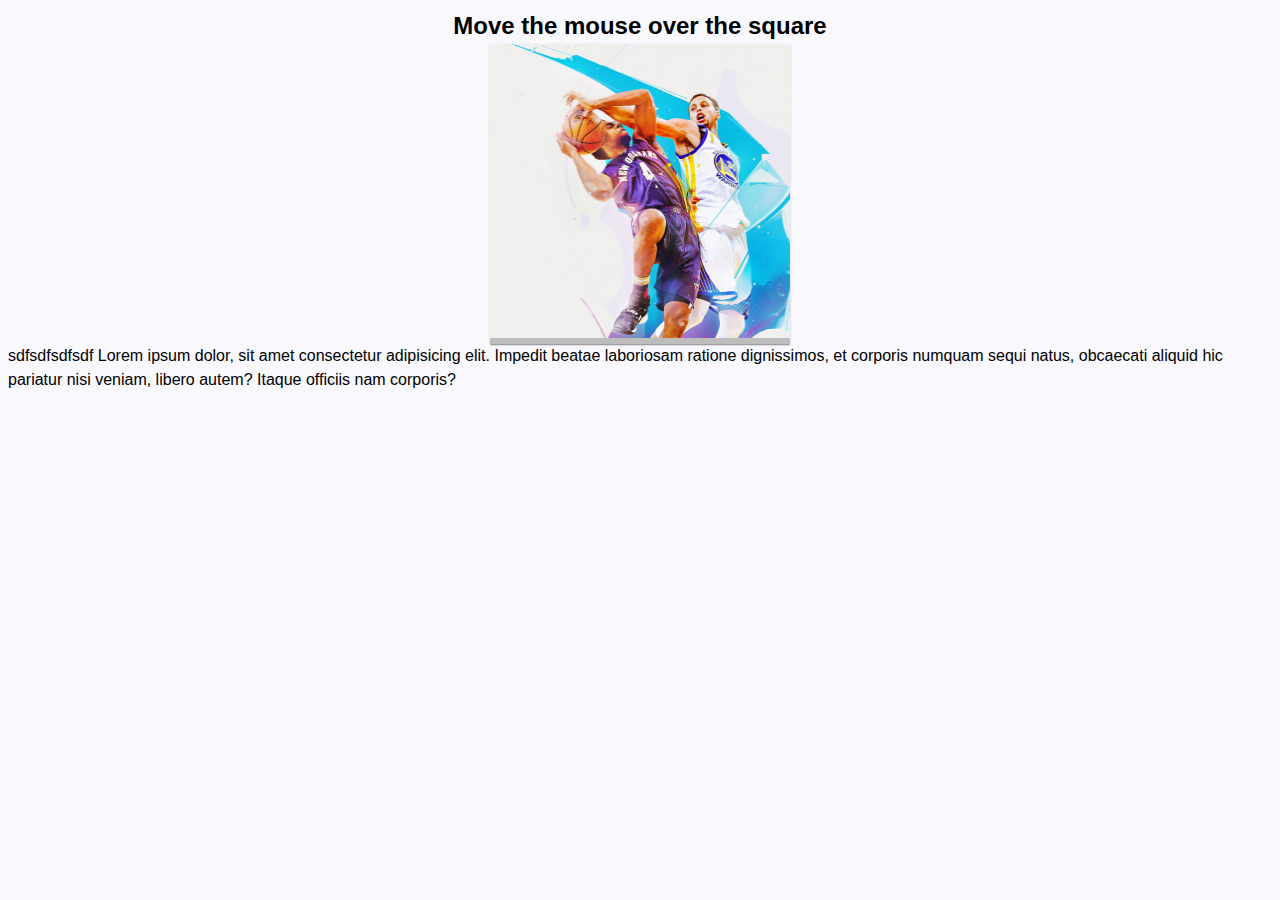
<file: over.html>
<!DOCTYPE html>
<html lang="en">
  <head>
    <meta charset="UTF-8" />
    <meta http-equiv="X-UA-Compatible" content="IE=edge" />
    <meta name="viewport" content="width=device-width, initial-scale=1.0" />
    <link rel="stylesheet" href="./css/styles.css" />
    <title>Document</title>
    <style>
      * {
        box-sizing: border-box;
      }

      body {
        line-height: 1.5;
        font-family: sans-serif;
        background-color: #f9f9fd;
      }

      h1 {
        text-align: center;
        font-size: 24px;
      }

      .box {
        position: relative;
        width: 300px;
        height: 300px;
        margin-left: auto;
        margin-right: auto;
        background-color: #bdbdbd;
        box-shadow: 0px 2px 1px -1px rgba(0, 0, 0, 0.2),
          0px 1px 1px 0px rgba(0, 0, 0, 0.14),
          0px 1px 3px 0px rgba(0, 0, 0, 0.12);

        /* overflow: hidden; */
      }

      .box:hover .overlay {
      transform: translatey(0);
    }

  
      .overlay {
        position: absolute;
        width: 100%;
        height: 100%;
        background-color: #3f51b5;
        transform: translatey(100%);
        transition: transform 2500ms ease;
      }

      .overlay > p {
        color: #fff;
        padding: 10px;
        margin: 0;
        font-size: 18px;
      }

      .overlay code {
        display: block;
        padding: 2px 4px;
        border-radius: 2px;
        background-color: #fff;
        color: #2a2a2a;
      }
    </style>
  </head>

  <body>
    <h1>Move the mouse over the square</h1>

    <div class="box">
      <img
                    class="portfolio__item"
                    src="./images/portf-2.jpg"
                    alt="portf-2"
                  />
        <div class="overlay">
        <p>
          This content is hidden through transformation and only appears when
          hovering over <code>div.box</code>
        </p>
        </div>
    </div>
    <p>sdfsdfsdfsdf Lorem ipsum dolor, sit amet consectetur adipisicing elit. Impedit beatae laboriosam ratione dignissimos, et corporis numquam sequi natus, obcaecati aliquid hic pariatur nisi veniam, libero autem? Itaque officiis nam corporis?</p>
  </body>
</html>
</file>
<file: css/styles.css>
:root {
  --main-font: "Roboto", sans-serif;
  --secondary-font: "Raleway", sans-serif;
  --main-color: #2196f3;
}

body {
  font-family: var(--main-font);
}

h1,
h2,
h3,
h4,
h5,
h6 {
  margin: 0;
  padding: 0;
}

ul,
ol {
  margin: 0;
  padding: 0;
}

p {
  margin: 0;
  padding: 0;
}

img {
  display: block;
}

.list {
  list-style: none;
}
.link {
  text-decoration: none;
}

.container {
  width: 1200px;
  padding: 0 15px;
  margin: 0 auto;
  align-items: center;
}

.section {
  padding-top: 94px;
  padding-bottom: 94px;
}

/****COMPONENTS*******/
.modal-btn {
  font-weight: 700;
  font-size: 16px;
  line-height: 1.875;
  letter-spacing: 0.06em;
  color: #ffffff;
  background-color: #2196f3;
  padding: 10px 42px;
}

/**** END COMPONENTS****/

/*****HEADER*****/

.header {
  border-bottom: 1px solid #ececec;
}

.header .container {
  display: flex;
  /* padding-top: 32px; */
  padding-bottom: 0px;
  align-items: center;
}
.navigation {
  display: flex;
  align-items: center;
}

.navigation-list {
  display: flex;
}

.navigation-item:not(:last-child) {
  margin-right: 46px;
}

.navigation-item:last-child {
  margin-right: auto;
}

.navigation-logo,
.navigation-logo-footer {
  font-family: Raleway;
  font-weight: bold;
  font-size: 26px;
  line-height: 1.192;
  letter-spacing: 0.03em;
  color: #2196f3;
  margin-right: 93px;
  margin-bottom: 24px;
  margin-top: 24px;
}

.navigation__link {
  font-weight: 500;
  font-size: 14px;
  line-height: 1.142;
  letter-spacing: 0.02em;
  color: #212121;
  transition: 250ms cubic-bezier(0.4, 0, 0.2, 1);
}

.navigation__link:hover,
.navigation__link:focus {
  color: var(--main-color);
}
.menu_index {
  position: relative;
}
.menu_index::after {
  position: absolute;
  display: flex;
  content: "";
  width: 53px;
  height: 4px;
  background: #2196f3;
  border-radius: 2px;
  margin-top: 28px;
}

.menu_portfolio {
  position: relative;
}

.menu_portfolio::after {
  position: absolute;
  display: flex;
  content: "";
  width: 58px;
  height: 4px;
  background-color: #2196f3;
  border-radius: 2px;
  margin-top: 28px;
}

.header__phone-number,
.header__email {
  font-weight: 500;
  font-size: 14px;
  line-height: 1.172;
  letter-spacing: 0.02em;
  color: #757575;
  margin-left: 10px;
  transition: 250ms cubic-bezier(0.4, 0, 0.2, 1);
  align-items: flex-start;
}

.header__phone-number:hover,
.header__email:hover,
.header__phone-number:focus,
.header__email:focus {
  color: var(--main-color);
  stroke: var(--main-color);
  stroke-width: 2px;
}
.header__email {
  margin-left: 345px;
}
.header__phone-number {
  margin-left: 30px;
}
.envelope,
.telephone {
  width: 16px;
  height: 12px;
  transition: 250ms cubic-bezier(0.4, 0, 0.2, 1);
}
.envelope:hover,
.envelope:focus,
.telephone:hover,
.telephone:focus {
  stroke: var(--main-color);
  stroke-width: 2px;
}

/*****END HEADER*****/

/*****HERO*****/
.hero .container {
  height: 600px;
  width: 1600px;
  /* background: url("../images/hero.png"); */
  background-image: linear-gradient(
      rgba(47, 48, 58, 0.4),
      rgba(47, 48, 58, 0.4)
    ),
    url("../images/hero.png");
  background-size: cover;
  background-repeat: no-repeat;
  background-color: #2f303a66;
}

.hero .container {
  display: flex;
  flex-direction: column;
  align-items: center;
  flex-grow: 1;
}
.hero .modal-btn {
  align-items: center;
  margin-bottom: 200px;
}
.main-header {
  font-size: 44px;
  font-weight: 900;
  line-height: 1.363;
  letter-spacing: 0.06em;
  color: #ffffff;
  padding-top: 200px;
  padding-bottom: 30px;
  text-align: center;
  width: 696px;
}

.secondary-header {
  font-size: 36px;
  font-weight: 700;
  line-height: 1.166;
  letter-spacing: 0.03em;
  color: #212121;
  text-align: center;
  margin-bottom: 50px;
}

.third-header {
  font-size: 14px;
  font-weight: 700;
  line-height: 1.142;
  letter-spacing: 0.03em;
  color: #212121;
  padding-bottom: 10px;
}

/*****lorem *****/
.lorem .container {
  display: flex;
}

.lorem__list {
  display: flex;
  justify-content: space-between;
}
.lorem__item:not(:last-child) {
  margin-right: 30px;
}

.descryption {
  font-size: 14px;
  font-weight: 400;
  line-height: 1.714;
  letter-spacing: 0.03em;
  color: #757575;
  width: 270px;
}

.radar {
  width: 65px;
  height: 70px;
}
.clock {
  width: 67px;
  height: 70px;
}
.computer {
  width: 70px;
  height: 54px;
}
.cosmo {
  width: 55px;
  height: 60px;
}

.lorem__svg {
  width: 270px;
  height: 120px;
  background-color: #f5f4fa;
  display: flex;
  align-items: center;
  justify-content: center;
  margin-bottom: 30px;
}

/******** END LOREM   ******/

/***** GALERY  ****/
.gallery .container {
  margin-bottom: 94px;
  min-height: 294px;
}
.gallery__header {
  font-size: 36px;
  font-weight: 700;
  line-height: 1.166;
  letter-spacing: 0.03em;
  color: #212121;
  text-align: center;
  margin-bottom: 50px;
}
.gallery__list {
  display: flex;
  justify-content: space-between;
}

.gallery__item-photo {
  width: 370px;
  height: 294px;
}
.gallery__list-item:not(:last-child) {
  margin-right: 30px;
}

/* .gallery__list-item{
  position: relative;
} */
.gallery__img {
  position: absolute;
}

.gallery__descryption {
  position: relative;
  top: 224px;
}

.gallery__descryption {
  font-weight: bold;
  font-size: 14px;
  line-height: 1.142;
  text-align: center;
  letter-spacing: 0.03em;
  text-transform: uppercase;
  color: #ffffff;
  padding-top: 27px;
  padding-bottom: 27px;
  background: #2f303acc;
  width: 370px;
}

/*****  END GALLERY   *******/

/****TEAM   ****/
.team {
  width: 1600px;
  background-color: #f5f4fa;
  margin: 0 auto;
}

.team__header {
  font-size: 36px;
  font-weight: 700;
  line-height: 1.166;
  letter-spacing: 0.03em;
  color: #212121;
  text-align: center;
  padding-bottom: 50px;
}
.team__card {
  box-shadow: 0px 1px 3px rgba(0, 0, 0, 0.12), 0px 1px 1px rgba(0, 0, 0, 0.14),
    0px 2px 1px rgba(0, 0, 0, 0.2);
  border-radius: 0px 0px 4px 4px;
}

.team__list {
  display: flex;
  justify-content: space-between;
}

.team__card:not(:last-child) {
  margin-right: 30px;
}

.team__name {
  font-size: 16px;
  font-weight: 500;
  line-height: 1.187;
  letter-spacing: 0.03em;
  padding-top: 30px;
  text-align: center;
}

.team__job-title {
  font-size: 16px;
  line-height: 1.187;
  letter-spacing: 0.03em;
  margin-top: 10px;
  margin-bottom: 30px;
  text-align: center;
}
.team__card-wrapper {
  background-color: #ffffff;
}

.social-list {
  display: flex;
  align-items: center;
  justify-content: space-between;
  padding-bottom: 30px;
  margin-right: 32px;
  margin-left: 32px;
}
.social-list__link {
  display: flex;
  width: 44px;
  height: 44px;
  background-color: #ffffff;
  border-radius: 50%;
  align-items: center;
  justify-content: center;
  fill: #afb1b8;
  transition: 250ms cubic-bezier(0.4, 0, 0.2, 1);
}

.social-icon {
  width: 20px;
  height: 20px;
}

.social-list__link:focus,
.social-list__link:hover {
  fill: #ffffff;
  color: #ffffff;
  background-color: var(--main-color);
}
/**END TEAM**/

/** CLIENTS **/
.clients__logo {
  width: 106px;
  height: 60px;
}
.clients__list {
  display: flex;
  align-items: center;
  justify-content: space-between;
}
/* .clients__list-item{ */
.clients__list-link {
  display: flex;
  width: 170px;
  height: 92px;
  border: 1px solid #afb1b8;
  fill: #afb1b8;
  border-radius: 4px;
  align-items: center;
  justify-content: center;
  transition: 250ms cubic-bezier(0.4, 0, 0.2, 1);
}

.clients__list-link:focus,
.clients__list-link:hover {
  fill: var(--main-color);
  border: 1px solid var(--main-color);
}
/** END CLIENTS **/

/************footer***********/

.footer .container {
  display: flex;
}

.footer {
  width: 1600px;
  margin: 0 auto;
  background-color: #2f303a;
  padding-top: 60px;
  padding-bottom: 60px;
}

.footer__left-side {
  margin-right: 70px;
}

.navigation-footer {
  display: flex;
  flex-direction: column;
  padding-top: 20px;
}

.address__item {
  padding-bottom: 9px;
}
.footer__link {
  font-size: 14px;
  font-weight: 400;
  line-height: 1.714;
  letter-spacing: 0.03em;
  color: #ffffff99;
  transition: 250ms cubic-bezier(0.4, 0, 0.2, 1);
}

.address__link {
  font-size: 14px;
  font-style: normal;
  font-weight: 400;
  line-height: 1.714;
  letter-spacing: 0.03em;
  color: #ffffff;
  transition: 250ms cubic-bezier(0.4, 0, 0.2, 1);
}

.address__link:focus,
.address__link:hover .footer__link:focus,
.footer__link:hover {
  color: var(--main-color);
}

.footer__right-side {
  width: 206px;
  height: 80px;
  display: flex;

  /* align-items: flex-start;
  justify-content: space-between; */
}
.join {
  font-weight: bold;
  font-size: 14px;
  line-height: 1.14;
  letter-spacing: 0.03em;
  text-transform: uppercase;
  color: #ffffff;
}

.footer__social-list {
  display: flex;
  /* align-items: center;
  justify-content: space-between; */
  padding-top: 20px;
}
.footer__social-list__link {
  display: flex;
  width: 44px;
  height: 44px;
  background-color: #ffffff1a;
  border-radius: 50%;
  align-items: center;
  justify-content: center;
  fill: #ffffff;
  transition: 250ms cubic-bezier(0.4, 0, 0.2, 1);
}
.footer__social-list-item:not(:last-child) {
  margin-right: 10px;
}
.footer__social-icon {
  width: 20px;
  height: 20px;
}

.footer__social-list__link:focus,
.footer__social-list__link:hover {
  fill: #ffffff;
  color: #ffffff;
  background-color: var(--main-color);
}

/*****  SECOND   *****/
.second {
  padding-top: 94px;
  margin-bottom: 50px;
}

/********portfolio-buttons *****/

.portfolio {
  /* padding-top: 50px; */
  padding-bottom: 64px;
}

.buttons__item {
  font-weight: 500;
  font-size: 16px;
  line-height: 1.625;
  letter-spacing: 0.03em;
  padding: 6px 22px;
  margin: 0px 4px;
  background: #f5f4fa;
  border-radius: 4px;
  border: 0px;
  cursor: pointer;
  transition: 250ms cubic-bezier(0.4, 0, 0.2, 1);
}
.a,
.button {
  text-decoration: inherit;
  cursor: pointer;
  color: inherit;
}
.buttons__item:hover,
.buttons__item:focus {
  background-color: var(--main-color);
  color: #ffffff;
  box-shadow: 0px 3px 1px rgba(0, 0, 0, 0.1), 0px 1px 2px rgba(0, 0, 0, 0.08),
    0px 2px 2px rgba(0, 0, 0, 0.12);
}

.buttons__list {
  display: flex;
  align-items: center;
  justify-content: center;
}
.buttons__item:not(:last-child) {
  margin-right: 30px;
}

/*****  PORTFOLIO *****/
.portfolio__list {
  display: flex;
  flex-wrap: wrap;
  flex-container: wrap;
}

.portfolio__card-wrapper {
  position: relative;
  width: 370px;
  background-color: #ffffff;
  border: 1px solid #eeeeee;
  cursor: pointer;
  transition: 250ms cubic-bezier(0.4, 0, 0.2, 1);
}

.portfolio__card-wrapper:focus,
.portfolio__card-wrapper:hover {
  box-shadow: 0px 1px 1px rgba(0, 0, 0, 0.12), 0px 4px 4px rgba(0, 0, 0, 0.06),
    1px 4px 6px rgba(0, 0, 0, 0.16);
}

.portfolio__card-wrapper:focus .overlay,
.portfolio__card-wrapper:hover .overlay {
  box-shadow: 0px 1px 1px rgba(0, 0, 0, 0.12), 0px 4px 4px rgba(0, 0, 0, 0.06),
    1px 4px 6px rgba(0, 0, 0, 0.16);
  transform: translatey(0);
}

.box:hover .overlay {
  transform: translatey(0);
  top: 0;
}

.box {
  position: relative;
  width: 368px;
  height: 280px;
  overflow: hidden;
}

.overlay {
  position: absolute;
  top: 0px;
  left: 0px;
  width: 100%;
  height: 100%;
  transform: translatey(100%);
  transition: transform 250ms cubic-bezier(0.4, 0, 0.2, 1);
}
.overlay > p {
  font-size: 18px;
  line-height: 1.555;
  letter-spacing: 0.03em;
  color: #ffffff;
  background-color: var(--main-color);
  padding-top: 49px;
  padding-right: 24px;
  padding-left: 45px;
  padding-bottom: 49px;
}

.portfolio__card:nth-child(3n + 1) {
  margin-right: 30px;
  margin-bottom: 30px;
}
.portfolio__card:nth-child(3n + 2) {
  margin-right: 30px;
  margin-bottom: 30px;
}
.portfolio__card:nth-child(3n + 3) {
  margin-bottom: 30px;
}

.portfolio__item {
  width: 368px;
  height: 294px;
}
.portfolio__name {
  font-size: 18px;
  font-weight: 700;
  line-height: 2;
  letter-spacing: 0.06em;
  padding-top: 20px;
  padding-bottom: 4px;
  padding-left: 24px;
}
.portfolio__title {
  font-size: 16px;
  line-height: 30px;
  letter-spacing: 0.03em;
  padding-bottom: 20px;
  padding-left: 24px;
}

/******  END PORTFOLIO   *****/
.backdrop {
  position: fixed;
  left: 0;
  top: 0;
  width: 100%;
  height: 100%;
  background-color: rgba(0, 0, 0, 0.2);
}
.modal {
  position: absolute;
  top: 50%;
  left: 50%;
  width: 528px;
  min-height: 581px;
  background-color: #ffffff;
  align-items: center;
  justify-content: center;
  transform-origin: center center;
  transform: translate(-50%, -50%);
  transition: transform 2s ease-out;
}

.close-btn {
  position: absolute;
  top: 8px;
  right: 8px;
  width: 30px;
  height: 30px;
  border: 1px solid rgba(0, 0, 0, 0.1);
  border-radius: 50%;
  background-color: transparent;
  cursor: pointer;
}
.close-btn-svg {
  position: absolute;
  top: 8px;
  right: 8px;
  width: 30px;
  height: 30px;
  border: 1px solid rgba(0, 0, 0, 0.1);
  border-radius: 50%;
  background-color: transparent;
  cursor: pointer;
  display: flex;
  align-items: center;
  justify-content: center;
}

.svg-icon {
  width: 12px;
  height: 12px;
}

.is-hidden {
  opacity: 0;
  visibility: hidden;
  pointer-events: none;
}

.is-hidden .modal {
  transform: rotate(90deg);
}
</file>
